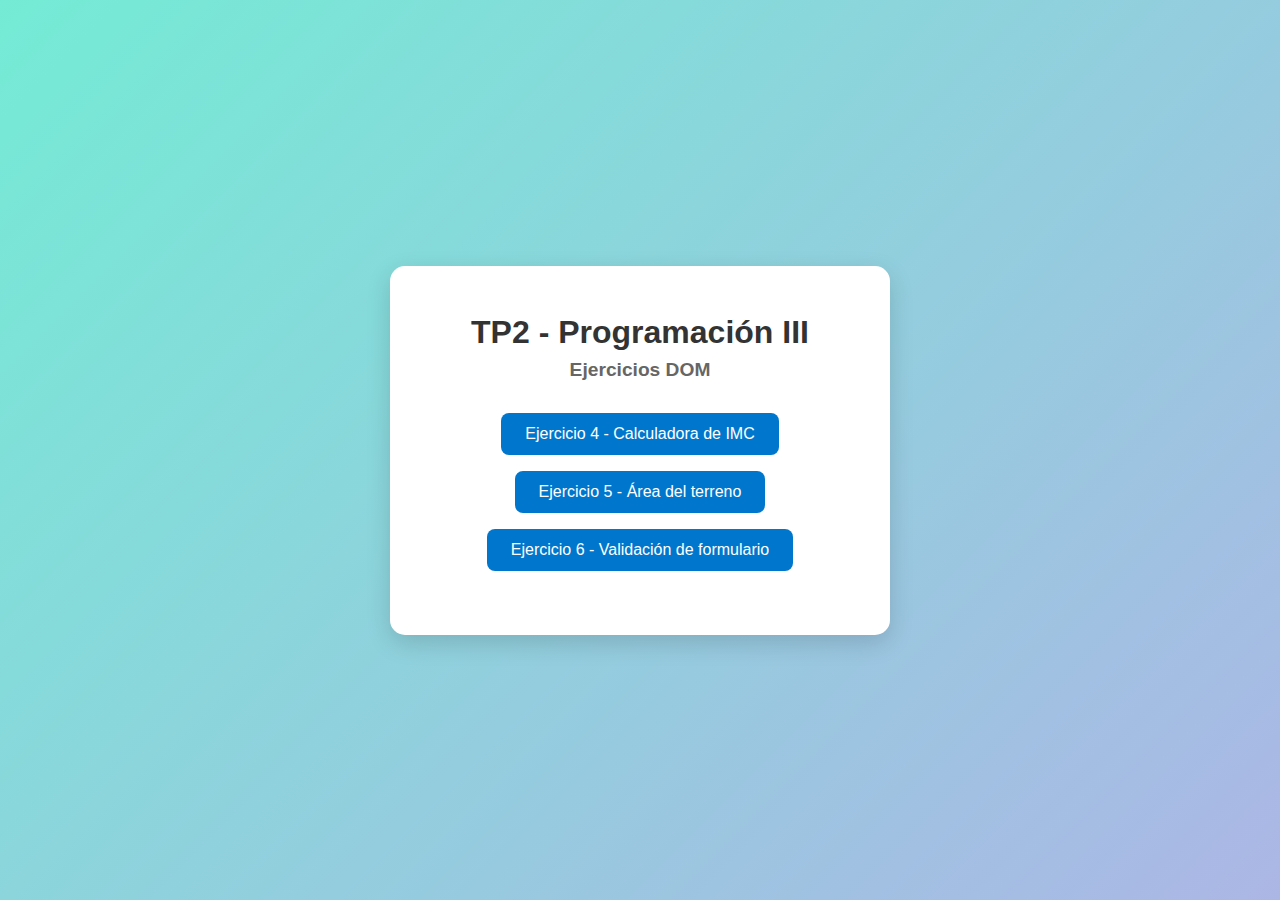
<file: index.html>
<!DOCTYPE html>
<html lang="es">
<head>
  <meta charset="UTF-8">
  <title>TP2 - Ejercicios DOM</title>
  <link rel="stylesheet" href="estilo.css">
</head>
<body>
  <div class="contenedor">
    <h1>TP2 - Programación III</h1>
    <h2>Ejercicios DOM</h2>
    <ul>
      <li><a href="./ejercicio4/index.html">Ejercicio 4 - Calculadora de IMC</a></li>
      <li><a href="./ejercicio5/index.html">Ejercicio 5 - Área del terreno</a></li>
      <li><a href="./ejercicio6/index.html">Ejercicio 6 - Validación de formulario</a></li>
    </ul>
  </div>
</body>
</html>
</file>
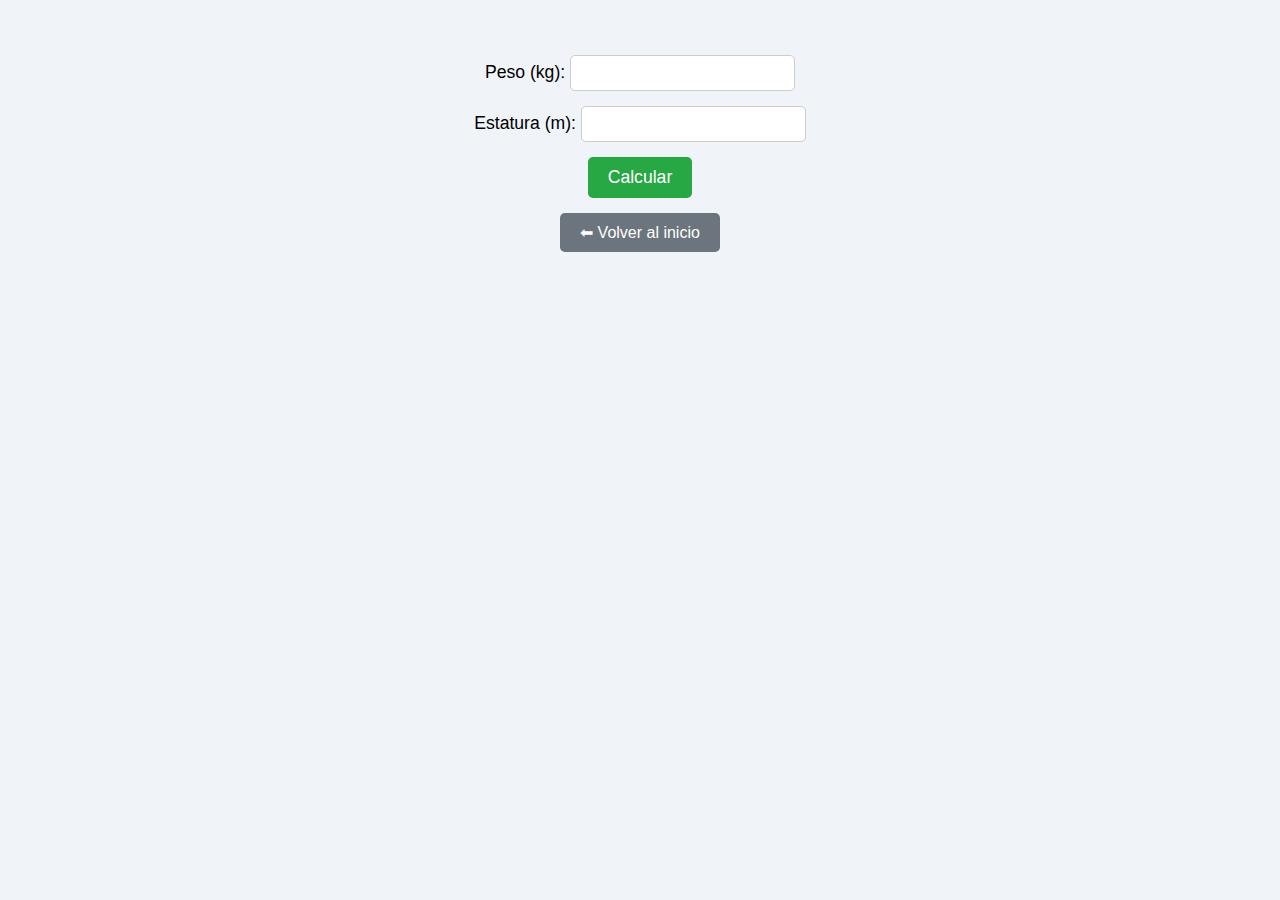
<file: ejercicio4/index.html>
<!DOCTYPE html>
<html lang="es">
<head>
  <meta charset="UTF-8">
  <title>IMC</title>
  <link rel="stylesheet" href="estilo1.css">
</head>
<body>
  <label>Peso (kg): <input id="peso" type="number"></label>
  <label>Estatura (m): <input id="estatura" type="number"></label>
  <button id="calcular">Calcular</button>
  <a href="../index.html" class="volver">⬅ Volver al inicio</a>
  <script src="script.js"></script>
</body>
</html>
</file>
<file: estilo.css>
* {
  box-sizing: border-box;
  margin: 0;
  padding: 0;
}

body {
  font-family: 'Segoe UI', sans-serif;
  background: linear-gradient(135deg, #74ebd5, #ACB6E5);
  display: flex;
  justify-content: center;
  align-items: center;
  height: 100vh;
}

.contenedor {
  background-color: #fff;
  padding: 3rem 2rem;
  border-radius: 15px;
  box-shadow: 0 8px 25px rgba(0, 0, 0, 0.15);
  text-align: center;
  width: 90%;
  max-width: 500px;
}

.contenedor h1 {
  font-size: 2rem;
  margin-bottom: 0.5rem;
  color: #333;
}

.contenedor h2 {
  font-size: 1.2rem;
  margin-bottom: 2rem;
  color: #666;
}

ul {
  list-style: none;
  padding: 0;
}

li {
  margin: 1rem 0;
}

a {
  display: inline-block;
  padding: 0.75rem 1.5rem;
  background-color: #0077cc;
  color: white;
  text-decoration: none;
  border-radius: 8px;
  transition: background 0.3s;
  font-size: 1rem;
}

a:hover {
  background-color: #005fa3;
}
</file>
<file: ejercicio4/estilo1.css>
body {
  font-family: 'Segoe UI', sans-serif;
  background-color: #f0f4f8;
  padding: 2rem;
  text-align: center;
}

label, button {
  display: block;
  margin: 15px auto;
  font-size: 1.1rem;
}

input {
  padding: 8px;
  font-size: 1rem;
  border-radius: 5px;
  border: 1px solid #ccc;
}

button {
  background-color: #28a745;
  color: white;
  border: none;
  padding: 10px 20px;
  border-radius: 5px;
  cursor: pointer;
}

button:hover {
  background-color: #218838;
}
.volver {
  display: inline-block;
  background-color: #6c757d;
  color: white;
  padding: 10px 20px;
  margin-bottom: 2rem;
  text-decoration: none;
  border-radius: 5px;
  font-size: 1rem;
  transition: background 0.3s;
}

.volver:hover {
  background-color: #5a6268;
}
</file>
